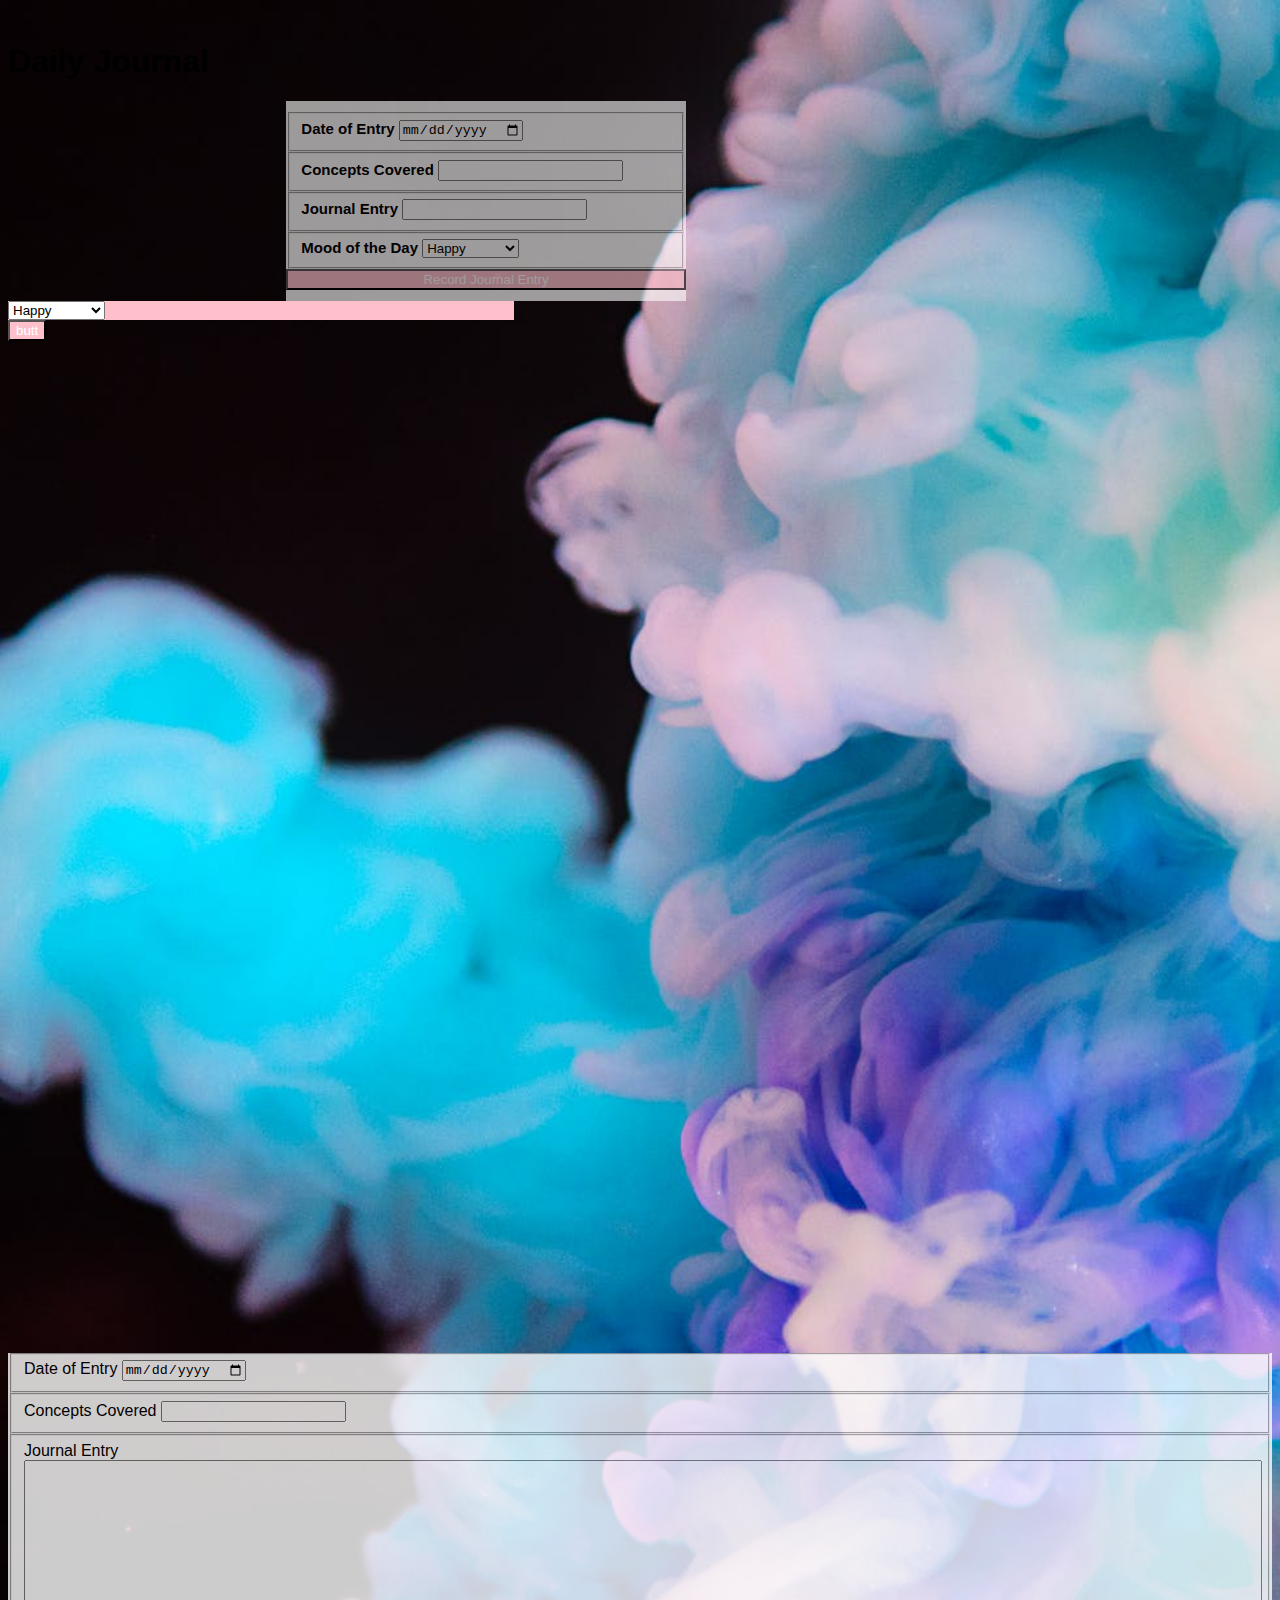
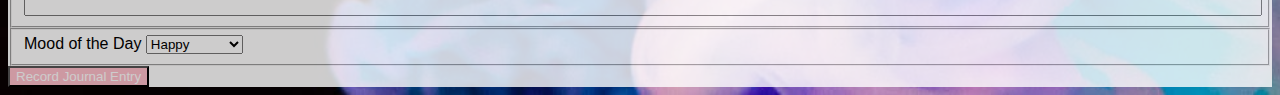
<file: src/index.html>
<!DOCTYPE html>
<html lang="en">

<head>
    <meta charset="UTF-8">
    <meta name="viewport" content="width=device-width, initial-scale=1.0">
    <meta http-equiv="X-UA-Compatible" content="ie=edge">
    <h1></h1>
    <title>Daily Journal</title>
    <link rel="stylesheet" href="/src/styles/journal.css">

</head>

<body>
    <div class="main-section">
        <h1>Daily Journal</h1>
        <form action="" class="mainForm">
            <article class="entryLog" id="renderJournalEntries"></article>
            <fieldset>
                <label for="journalDate">Date of Entry</label>
                <input type="date" name="journalDate" id="journalDate">
            </fieldset>

            <fieldset>
                <label for="conceptsCovered">Concepts Covered</label>
                <input type="type" name="conceptsCovered" id="concepts">
            </fieldset>

            <fieldset>
                <label for="journalEntry">Journal Entry</label>
                <input type="type" name="journalEntry" id="journalEntry">
            </fieldset>

            <fieldset>
                <label for="emotions">Mood of the Day</label>
                <select name="emotions" id="journalMood">
                    <option value="happy">Happy</option>
                    <option value="frustated">Frustrated</option>
                    <option value="indifferent">Indifferent</option>
                    <option value="stressed">Stressed</oiption>
                    <option value="bored">Bored</option>
                    <option value="annoyed">Annoyed</option>
                    <option value="confused">Confused</option>
                    <option value="determined">Determined</option>
                    <option value="excited">Excited</option>
                    <option value="perplexed">Perplexed</option>
                    <option value="embarassed">Embarassed</option>
                    <option value="grateful">Grateful</option>
                    <option value="hopeless">Hopeless</option>
                </select>
            </fieldset>
            <button type="button" id="saveButton">Record Journal Entry</button>
        </form>


<!--FILTER FOR MOOD-->
        <div id="moodFilter">
            <select name="emotions" id="journalMood">
                            <option value="happy">Happy</option>
                            <option value="frustated">Frustrated</option>
                            <option value="indifferent">Indifferent</option>
                            <option value="stressed">Stressed</oiption>
                            <option value="bored">Bored</option>
                            <option value="annoyed">Annoyed</option>
                            <option value="confused">Confused</option>
                            <option value="determined">Determined</option>
                            <option value="excited">Excited</option>
                            <option value="perplexed">Perplexed</option>
                            <option value="embarassed">Embarassed</option>
                            <option value="grateful">Grateful</option>
            </select>
        </div>
        
    </div>
        <button id="showEntries" class="button">butt</button>
    <div class="jsStuff">
    <section class="entriesList"></section>
    




<!--NEW FORM MADE FOR EDITING -->

    <form action="" id="newForm" class="edit">
        <input type="hidden" id="editId" value="">
            <article class="entryLog" id="eRenderJournalEntries"></article>
            <fieldset>
                <label for="journalDate">Date of Entry</label>
                <input type="date" name="journalDate" id="eJournalDate">
            </fieldset>

            <fieldset>
                <label for="conceptsCovered">Concepts Covered</label>
                <input type="type" name="conceptsCovered" id="eConcepts">
            </fieldset>

            <fieldset>
                <label for="journalEntry">Journal Entry</label>
                <input type="type" class="entryEdit" name="journalEntry" id="eJournalEntry">
            </fieldset>

            <fieldset>
                <label for="emotions">Mood of the Day</label>
                <select name="emotions" id="eJournalMood">
                    <option value="happy">Happy</option>
                    <option value="frustated">Frustrated</option>
                    <option value="indifferent">Indifferent</option>
                    <option value="stressed">Stressed</oiption>
                    <option value="bored">Bored</option>
                    <option value="annoyed">Annoyed</option>
                    <option value="confused">Confused</option>
                    <option value="determined">Determined</option>
                    <option value="excited">Excited</option>
                    <option value="perplexed">Perplexed</option>
                    <option value="embarassed">Embarassed</option>
                    <option value="grateful">Grateful</option>
                    <option value="hopeless">Hopeless</option>
                </select>
            </fieldset>
            <button type="button" id="eSaveButton">Record Journal Entry</button>
        </form>



    </div>
    <script type="module" src="/src/scripts/journal.js"></script>
    <!-- <script src="/src/scripts/data.js"></script>
    <script src="/src/scripts/entriesDOM.js"></script>
    <script src="/src/scripts/entryComponent.js"></script> -->



</body>

</html>
</file>
<file: src/styles/journal.css>
body {
    font-family: 'Trebuchet MS', 'Lucida Sans Unicode', 'Lucida Grande', 'Lucida Sans', Arial, sans-serif;
    background-image: url("../images/smoke.jpeg");
    background-repeat: no-repeat;
    background-size: cover;
  } 

  .main-section {
    justify-content: center;
    align-content: center;
    padding-right: 60%;

  }


  .mainForm {
    display: flex;
    flex-direction: column;
    justify-content: center;
    width: 400px;
    height:200px;
    font-size: 15px;
    background-color: white;
    opacity: 0.6;
    font-weight: bold;
    margin: 60px 300px 0 2S0px;
    margin-left: 55%
  } 


  .jsStuff {
  align-content: flex-start;
  justify-content: center;
  display: block;
  flex-flow: row;
  flex-direction: row;
  width: 100%;
  padding-top: 80%

  }
/* 
  * {
    border: 7px solid red;
  } */

  button {
    color: white;
    background-color: pink;
  }

  .button2 {
    background-color: black;
  }

  .entriesList {
    background-color: pink;
  }


  #moodFilter {
    background-color: pink;
  }

.entryEdit {
   width: 100%;
   height: 150px;
   text-align: center;
   display: flex;
   padding-right: 0%;
}

  .edit {
    background-color: white;
    opacity: 0.8;
  }
</file>
